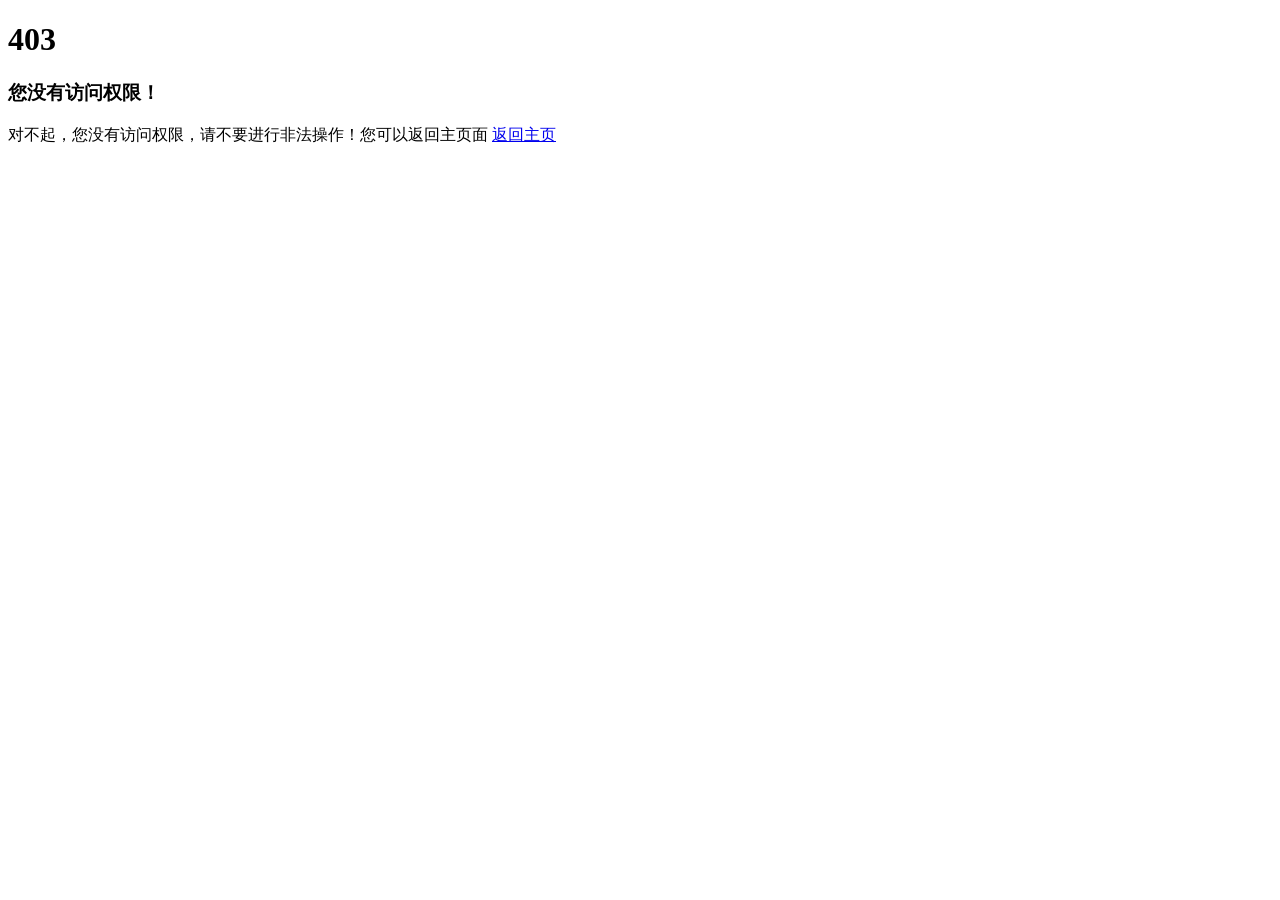
<file: src/main/resources/templates/error/unauth.html>
<!DOCTYPE html>
<html lang="zh">
<head>
    <meta charset="utf-8">
    <meta name="viewport" content="width=device-width, initial-scale=1.0">
    <title>403</title>
	<link th:href="@{/css/bootstrap.min.css}" rel="stylesheet"/>
    <link th:href="@{/css/animate.css}" rel="stylesheet"/>
    <link th:href="@{/css/style.css}" rel="stylesheet"/>
</head>
<body class="gray-bg">
    <div class="middle-box text-center animated fadeInDown">
        <h1>403</h1>
        <h3 class="font-bold">您没有访问权限！</h3>

        <div class="error-desc">
                                对不起，您没有访问权限，请不要进行非法操作！您可以返回主页面
            <a href="javascript:index()" class="btn btn-outline btn-primary btn-xs">返回主页</a>
        </div>
    </div>
    <script th:inline="javascript">
      var ctx = [[@{/}]];
      function index() {
          window.parent.frames.location.href = ctx + "index";
      }
    </script>
</body>
</html>
</file>
